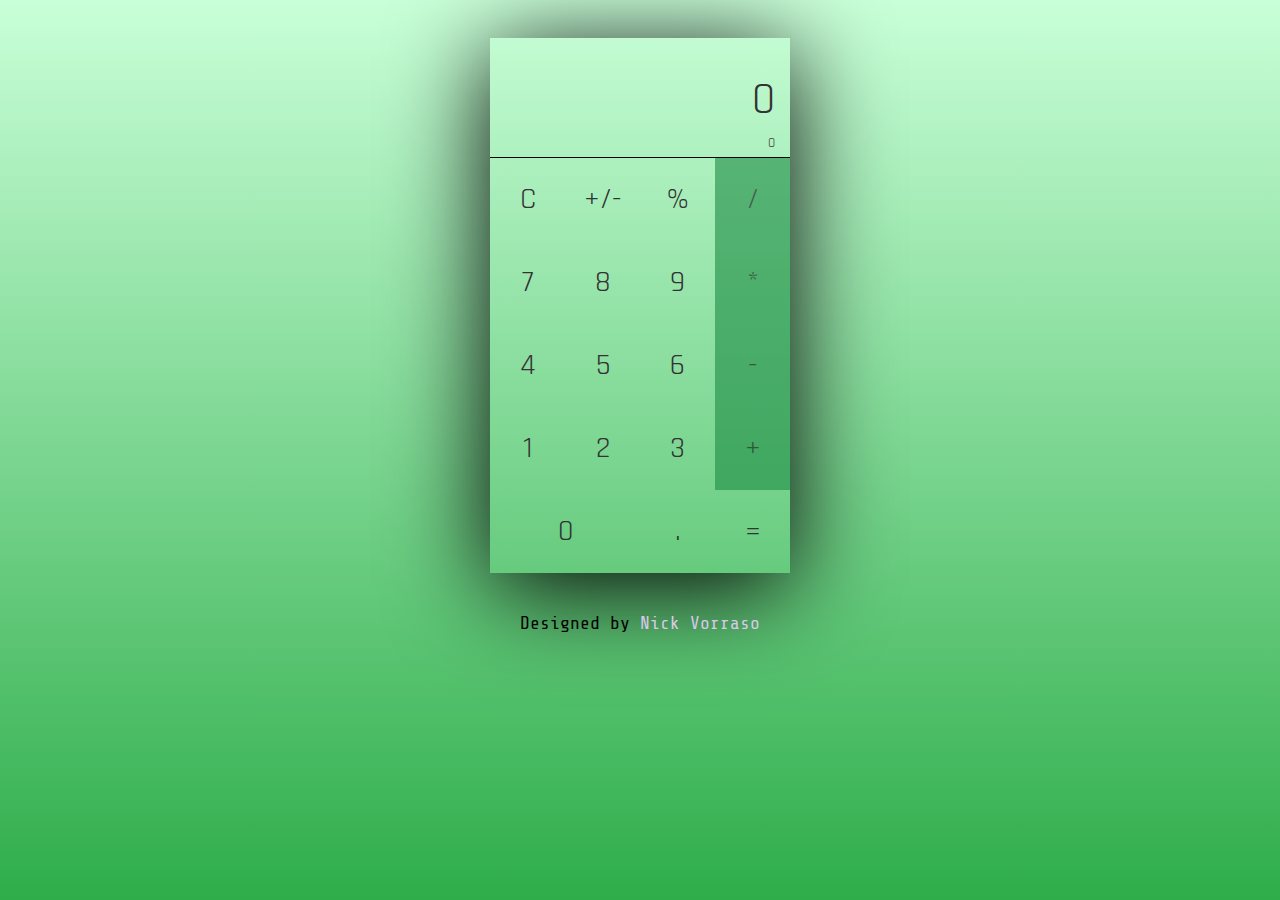
<file: final_js_calculator/index.html>
<!DOCTYPE html>
<html >
<head>
  <meta charset="UTF-8">
  <title>JavaScript Calculator Slim</title>
  <link href="https://fonts.googleapis.com/css?family=Rajdhani|Share+Tech+Mono|Source+Code+Pro:300" rel="stylesheet">
  <script href="jquery-3.1.1.min.js"></script>
  <style href="style.less"></style>
  <link rel='stylesheet prefetch' href='https://cdnjs.cloudflare.com/ajax/libs/twitter-bootstrap/3.3.7/css/bootstrap.min.css'>
  <link rel="stylesheet" href="css/style.css">
</head>

<body>
  <body class="space">
  <div class=chassis>
		
		<div class="top">
			<div class= "result"></div>
			<div class= "memory"></div>
	</div>
	<div class= "allButtons">
    <div class="row">
      <input type="button" value="C" class="col-md-3 col-xs-3 clear">
      <input type="button" value="+/-" class="col-md-3 col-xs-3 plusMinus">
      <input type="button" value=" % " class="col-md-3 col-xs-3 percent">
      <input type="button" value=" / " class="col-md-3 col-xs-3 operator">
    </div>
    <div class="row">
      <input type="button" value="7" class="col-md-3 col-xs-3 number">
      <input type="button" value="8" class="col-md-3 col-xs-3 number">
      <input type="button" value="9" class="col-md-3 col-xs-3 number">
      <input type="button" value=" * " class="col-md-3 col-xs-3 operator">
    </div>
    <div class="row">
      <input type="button" value="4" class="col-md-3 col-xs-3 number">
      <input type="button" value="5" class="col-md-3 col-xs-3 number">
      <input type="button" value="6" class="col-md-3 col-xs-3 number">
      <input type="button" value=" - " class="col-md-3 col-xs-3 operator">
    </div>
    <div class="row">
      <input type="button" value="1" class="col-md-3 col-xs-3 number">
      <input type="button" value="2" class="col-md-3 col-xs-3 number">
      <input type="button" value="3" class="col-md-3 col-xs-3 number">
      <input type="button" value=" + " class="col-md-3 col-xs-3 operator">
    </div>
    <div class="row">
      <input type="button" value="0" class="col-md-6 col-xs-6 number">
      <input type="button" value="." class="col-md-3 col-xs-3 decimal">
      <input type="button" value=" = " class="col-md-3 col-xs-3 equals">
    </div>
	 </div>
  </div>
	
	<footer>Designed by <a href=https://www.freecodecamp.com/nickeyvee target='_blank'>Nick Vorraso</a></footer>
	</body>
  <script src='https://cdnjs.cloudflare.com/ajax/libs/twitter-bootstrap/3.3.7/js/bootstrap.min.js'></script>
<script src='https://cdnjs.cloudflare.com/ajax/libs/jquery/3.1.0/jquery.min.js'></script>

    <script src="js/index.js"></script>

</body>
</html>
</file>
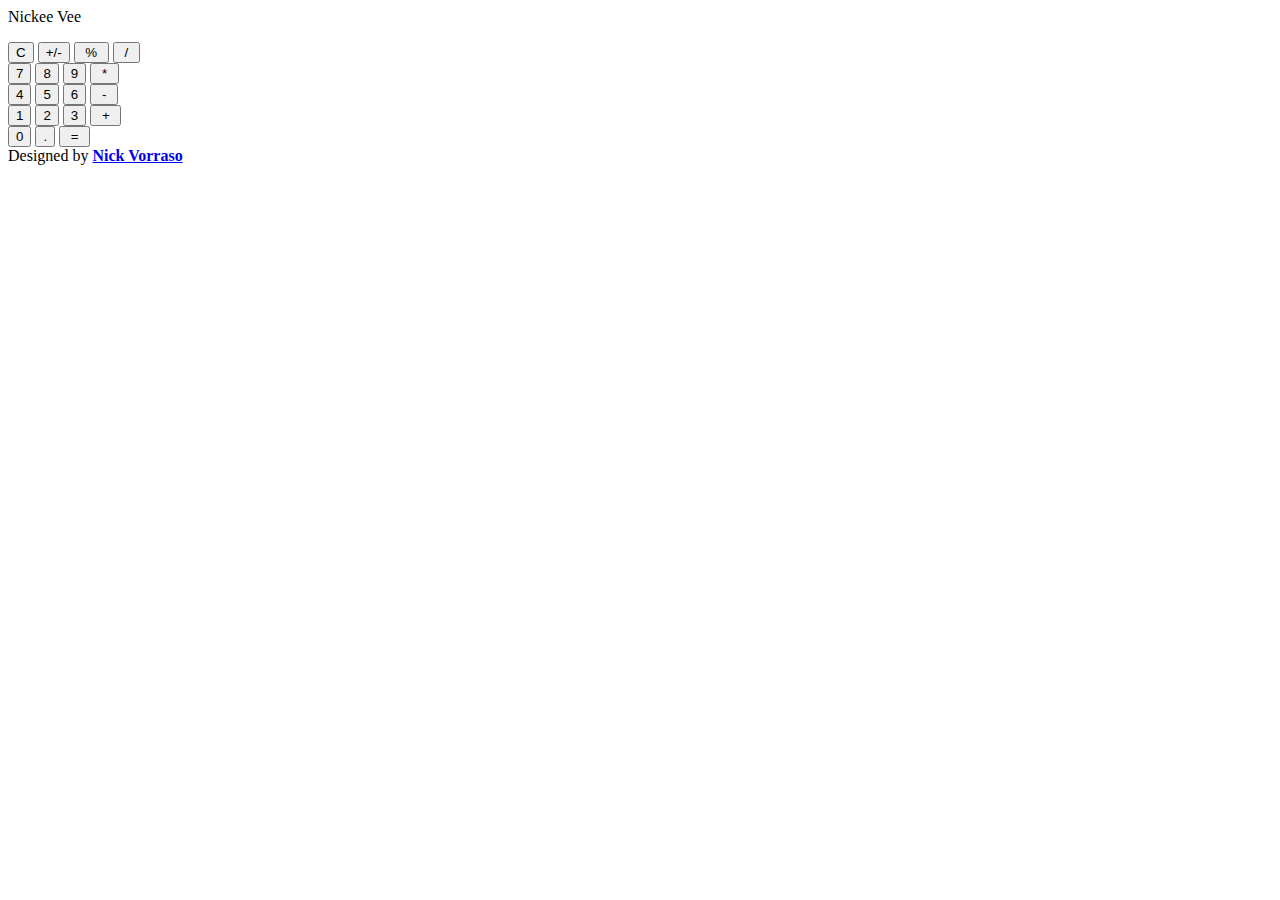
<file: javaScript_calculator.html>
<html>

<body class="space">
  <div class=chassis>
		
		<div class="top">
			<div class= "result"></div>
			<div class= "memory"></div>
	</div>
		
		<p class="brand">Nickee Vee</p>

    <div class="row">
      <input type="button" value="C" class="col-md-3 col-xs-3 clear">
      <input type="button" value="+/-" class="col-md-3 col-xs-3 plusMinus">
      <input type="button" value=" % " class="col-md-3 col-xs-3 percent">
      <input type="button" value=" / " class="col-md-3 col-xs-3 operator">
    </div>
    <div class="row">
      <input type="button" value="7" class="col-md-3 col-xs-3 number">
      <input type="button" value="8" class="col-md-3 col-xs-3 number">
      <input type="button" value="9" class="col-md-3 col-xs-3 number">
      <input type="button" value=" * " class="col-md-3 col-xs-3 operator">
    </div>
    <div class="row">
      <input type="button" value="4" class="col-md-3 col-xs-3 number">
      <input type="button" value="5" class="col-md-3 col-xs-3 number">
      <input type="button" value="6" class="col-md-3 col-xs-3 number">
      <input type="button" value=" - " class="col-md-3 col-xs-3 operator">
    </div>
    <div class="row">
      <input type="button" value="1" class="col-md-3 col-xs-3 number">
      <input type="button" value="2" class="col-md-3 col-xs-3 number">
      <input type="button" value="3" class="col-md-3 col-xs-3 number">
      <input type="button" value=" + " class="col-md-3 col-xs-3 operator">
    </div>
    <div class="row">
      <input type="button" value="0" class="col-md-6 col-xs-6 number">
      <input type="button" value="." class="col-md-3 col-xs-3 decimal">
      <input type="button" value=" = " class="col-md-3 col-xs-3 equals">
    </div>

  </div>
</body>
	
	<footer>Designed by <a href=https://www.freecodecamp.com/nickeyvee target='_blank'><strong>Nick Vorraso</strong></a></footer>

</html>
</file>
<file: final_js_calculator/css/style.css>
.space {
  text-align: center;
  background: linear-gradient(#c9ffd8, #2ead4a);
  background-attachment: fixed;
}
.chassis {
  font-family: Rajdhani;
  box-shadow: 0 15px 100px black;
  margin-left: auto;
  margin-right: auto;
  margin-top: 3%;
  margin-bottom: 3%;
  padding: px;
  width: 300px;
}
.row {
  margin: 0;
}
.top {
  text-align: right;
  padding-top: 30px;
  width: 100%;
  height: 120px;
  background: ;
  border-bottom: 1px solid black;
}
.top div {
  padding-right: 15px;
}
.result {
  font-size: 45px;
  margin-bottom: 0;
}
.operator {
  color: black;
  background: #1d8c44;
  opacity: 0.6;
}
input {
  background: none;
  font-size: 30px;
  padding: 20px;
  padding-left: 0;
  padding-right: 0;
  border: none;
  outline: none;
}
input:hover {
  background-color: #2ead4a;
  color: white;
  opacity: 0.5;
}
.operator:hover {
  color: white;
  background-color: #2ead4a;
}
a {
  color: #d9c9e8;
}
footer {
  font-family: share tech mono;
  font-size: 18px;
  color: black;
}
footer a:hover {
  text-decoration: none;
  color: white;
}
footer a:active {
  text-decoration: none;
  color: white;
}
.memory {
  color: #3b3b3b;
}
</file>
